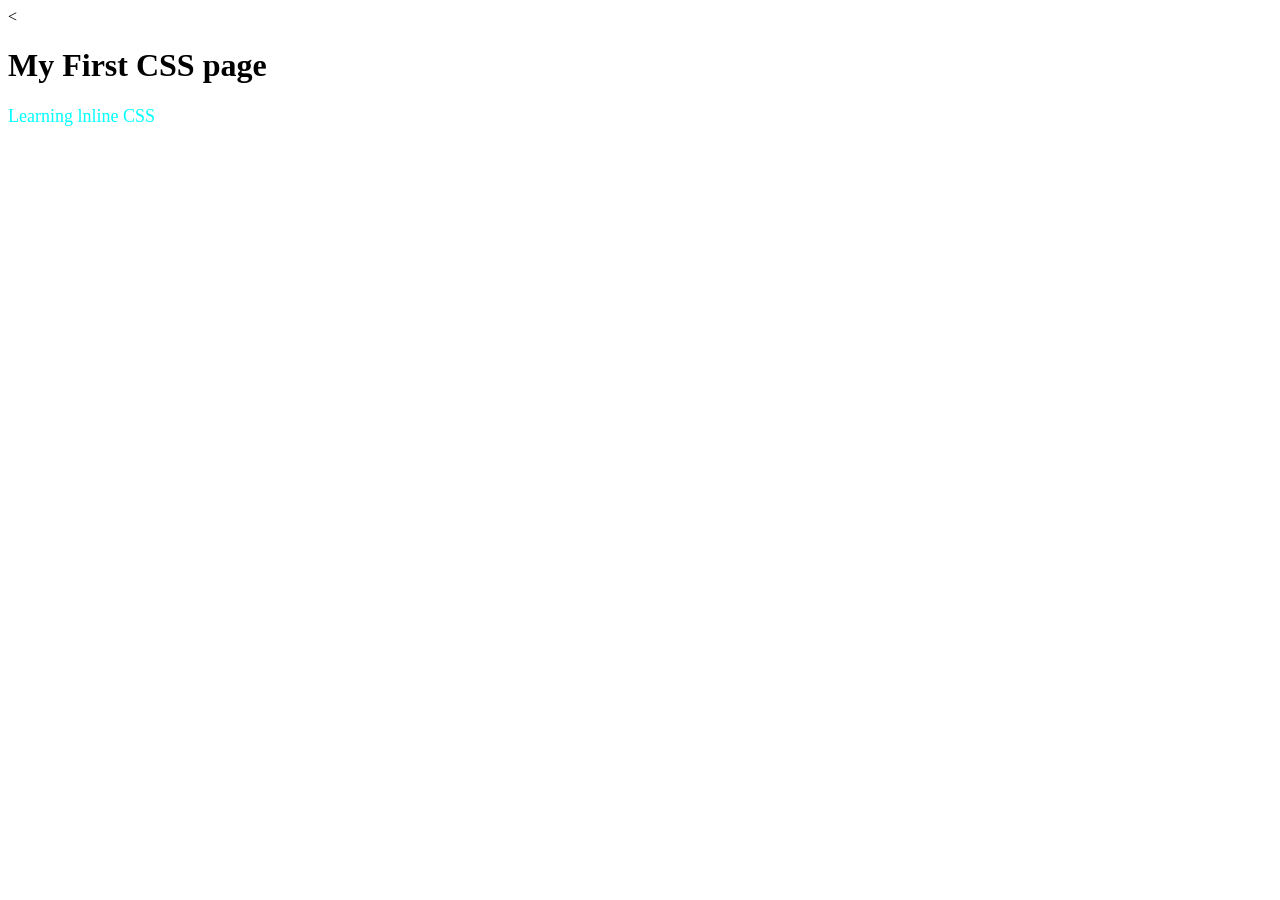
<file: 01_CSSInline.html>
<!DOCTYPE html>
<html lang="en">
<head>
    <meta charset="UTF-8">
    <meta name="viewport" content="width=device-width, initial-scale=1.0">
    <title>CSS Inline</title>
</head>
<body>
    <<h1 style="color:blue:text-align:center;">
        My First CSS page
    </h1>
    <p style="font-size: 18px; color:aqua">
        Learning lnline CSS
    </p>
</body>
</html>
</file>
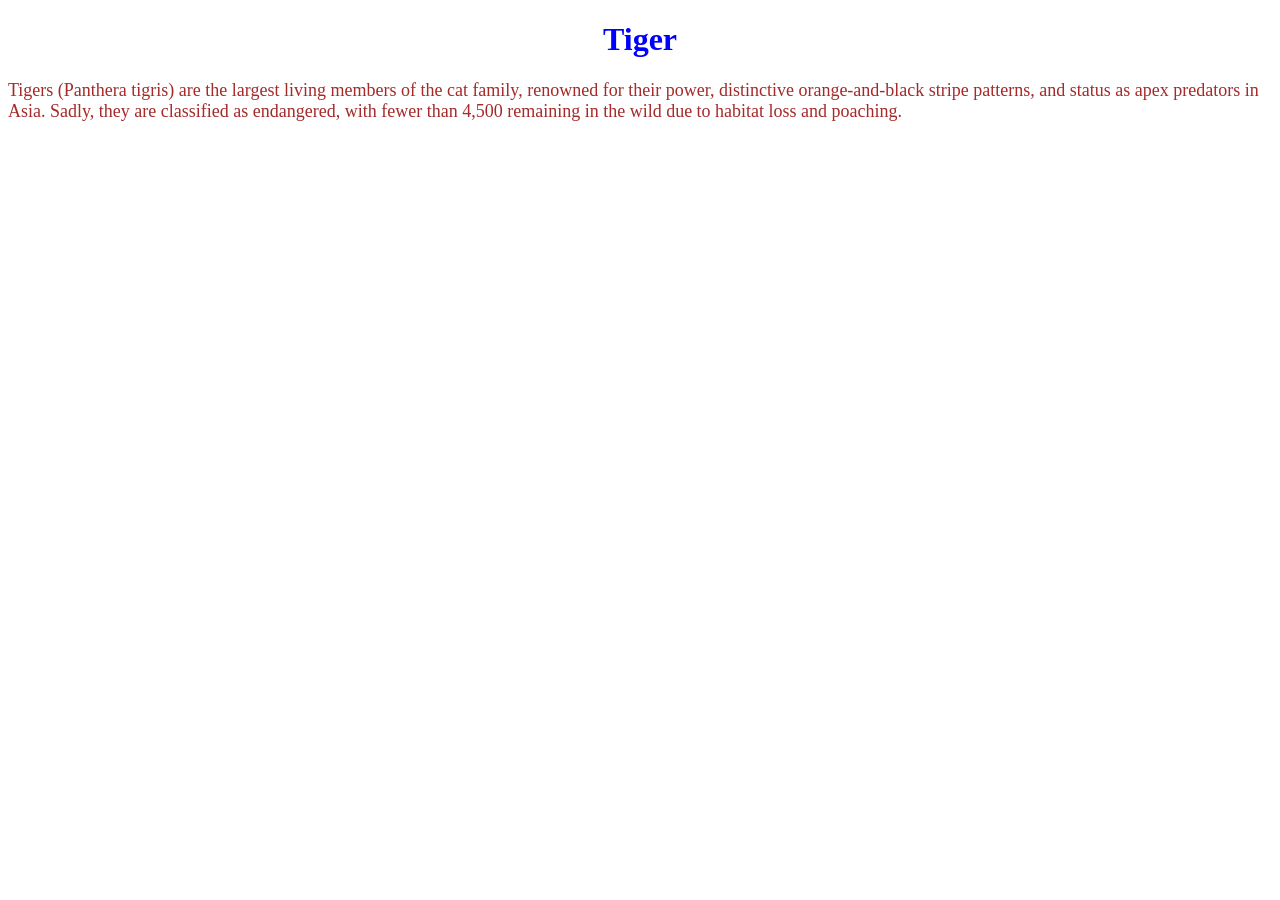
<file: 02_CSSinternal.html>
<!DOCTYPE html>
<html lang="en">
<head>
    <meta charset="UTF-8">
    <meta name="viewport" content="width=device-width, initial-scale=1.0">
    <title>CSS Internal</title>
    <style>
        h1{
            color:blue;
            text-align: center;
        }
        p{
            color:brown;
            font-size: 18px;
        }
    </style>
</head>
<body>
    <h1>Tiger</h1>
    <p>Tigers (Panthera tigris) are the largest living members of the cat family, renowned for their power, distinctive orange-and-black stripe patterns, and status as apex predators in Asia. Sadly, they are classified as endangered, with fewer than 4,500 remaining in the wild due to habitat loss and poaching.</p>
</body>
</html>
</file>
